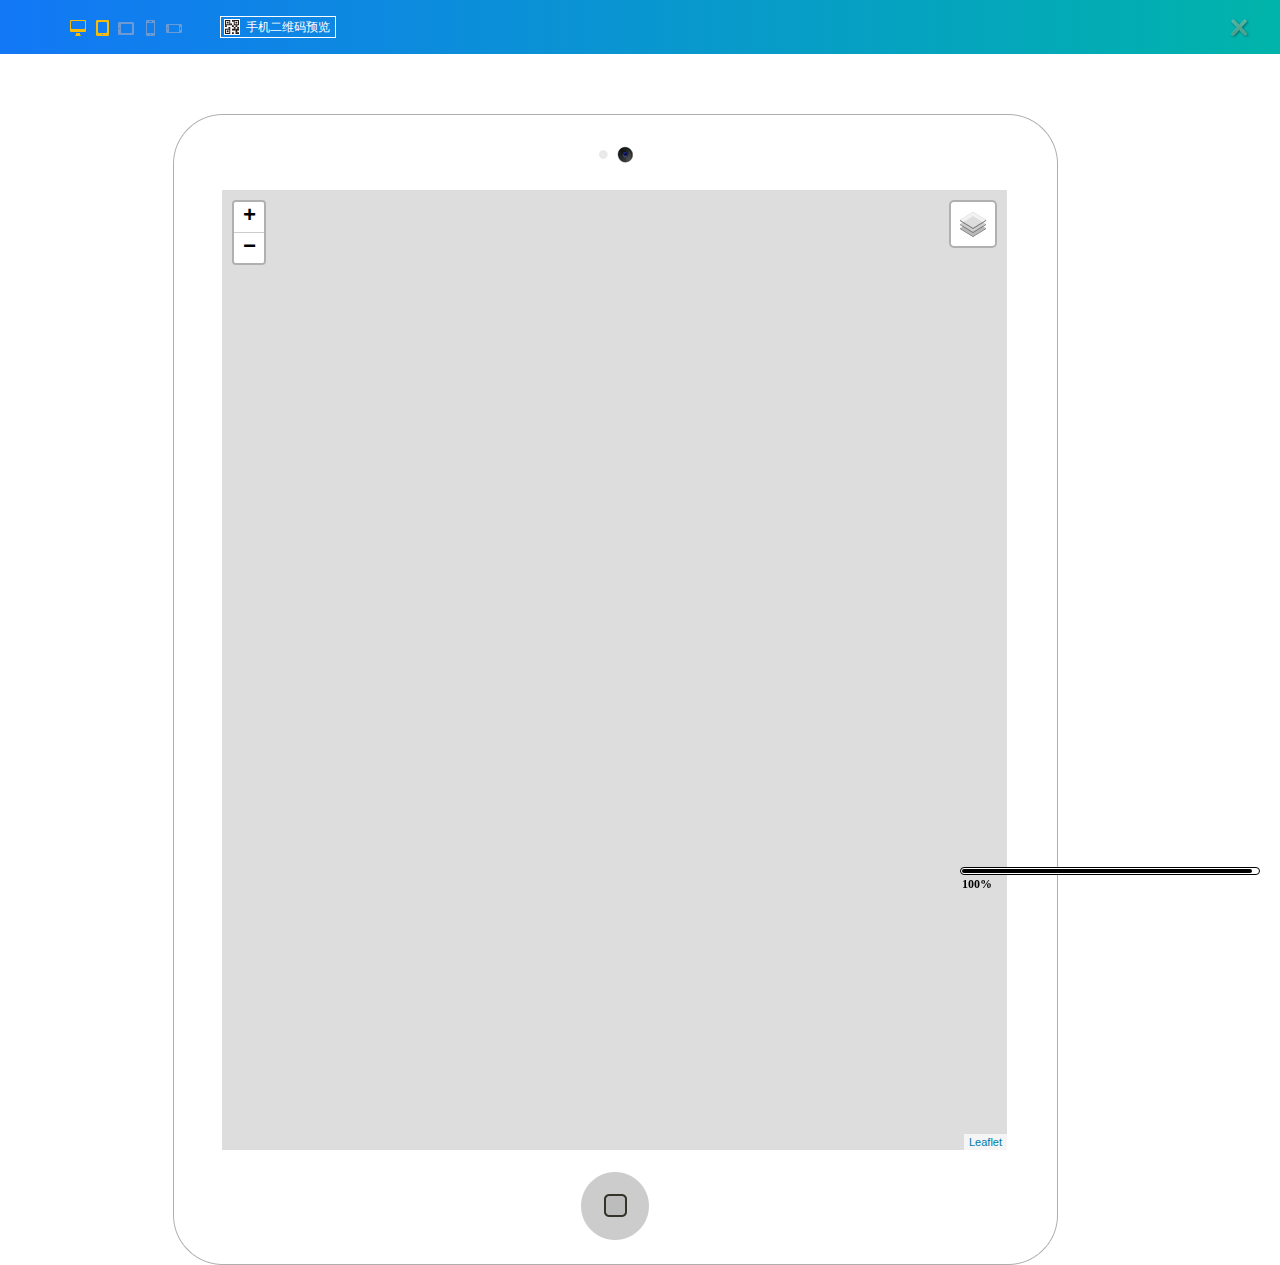
<file: index.htm>
<!DOCTYPE html>
<html>
<head>
  <meta http-equiv="Content-Type" content="text/html; charset=UTF-8">
  <meta name="viewport" content="width=device-width, initial-scale=1">
  <meta http-equiv="X-UA-Compatible" content="IE=edge">
  <meta name="renderer" content="webkit">
  <title>素材演示平台</title>
  <meta name="description" content="">
  <meta name="keywords" content="">
  <!-- <link rel="Shortcut icon" href="favicon.ico"> -->
  <link href="./js/style.css" rel="stylesheet" media="all">
  <!--[if IE]><style type="text/css">li.purchase a{padding-top:5px;background-position:0px -4px}li.remove_frame a{padding-top:5px;background-position:0px -3px}</style><![endif]-->
  <script src="./js/jquery.min.js"></script>
  <script src="./js/demo.js"></script>
</head>

<body id="by" style="overflow-y: auto;" class="  pace-done">
  <div class="pace  pace-inactive">
    <div class="pace-progress" data-progress-text="100%" data-progress="99" style="width: 100%;">
      <div class="pace-progress-inner"></div>
    </div>
    <div class="pace-activity"></div>
  </div>
  <div id="switcher">
    <div class="center">
      <ul>
        <li class="logoTop" id="sj2"><a href="#"></a></li>
        <div id="Device">
          <li class="device-monitor"><a href="javascript:">
              <div class="icon-monitor"></div>
            </a></li>
          <li class="device-mobile"><a href="javascript:">
              <div class="icon-tablet active"></div>
            </a></li>
          <li class="device-mobile"><a href="javascript:">
              <div class="icon-mobile-1"></div>
            </a></li>
          <li class="device-mobile-2"><a href="javascript:">
              <div class="icon-mobile-2"></div>
            </a></li>
          <li class="device-mobile-3"><a href="javascript:">
              <div class="icon-mobile-3"></div>
            </a></li>
        </div>
        <li class="top2" id="sj"><a href="javascript:void(0);">手机二维码预览</a>
          <div class="vm">
            <div id="output"><canvas width="150" height="150"></canvas></div>
            <p style="color:#808080">扫一扫，在手机上直接打开</p>
          </div>
        </li>
        <script>
          jQuery('#output').qrcode({
            width: 150,
            height: 150,
            text: window.location.href
          });
        </script>
        <li class="remove_frame"><a href="#" title="删除框架" rel="nofollow"></a></li>
      </ul>
    </div>
  </div>
  <div id="iframe-wrap" class="tablet-width"><iframe id="iframe" src="./map/index.htm" frameborder="0" width="100%"
      height="714px"></iframe>
  </div>

</body>

</html>
</file>
<file: js/style.css>
html, body, div, span, applet, object, iframe, h1, h2, h3, h4, h5, h6, p, blockquote, pre, a, abbr, acronym, address, big, cite, code, del, dfn, em, font, img, ins, kbd, q, s, samp, small, strike, strong, sub, sup, tt, var, b, u, i, center, dl, dt, dd, ol, ul, li, fieldset, form, label, legend, table, caption, tbody, tfoot, thead, tr, th, td { margin: 0; padding: 0; border: 0; outline: 0; font-size: 100%; vertical-align: baseline; background: transparent }
body { line-height: 1 }
ol, ul { list-style: none }
blockquote, q { quotes: none }
blockquote:before, blockquote:after, q:before, q:after { content: ''; content: none }
:focus { outline: 0 }
ins { text-decoration: none }
del { text-decoration: line-through }
table { border-collapse: collapse; border-spacing: 0 }
a { text-decoration: none; color: #fff }
body { font-family: "Kreon"; font-weight: 300; color: #333; background-color:#FFF;}
#switcher { height: 54px; z-index: 99999; position: fixed; width: 100%; top: 0; background:#0072c6;     background-image: -webkit-gradient(linear,left top,right top,from(#1278f6),to(#00b4aa));background-image: -webkit-linear-gradient(left,#1278f6,#00b4aa);background-image: -moz-linear-gradient(left,#1278f6,#00b4aa);background-image: linear-gradient(to right,#1278f6,#00b4aa);background-color: rgb(51, 133, 227);}
.center { width: 100%; padding-top: 0 }
.center ul li { display: inline; float: left; position: relative }
.logoTop, .top2 { margin-left: 30px;margin-right: 30px; margin-top: 20px; color: #fff; font-weight: bold; font-family: "微软雅黑" }

@media screen and (max-width:1082px) {
#sj { display: none; }
#sj2 { display: none; }
}
.top2 { position: relative; margin-top: 16px; font-size: 12px; font-weight: normal; background-image: url(img/2vm.png); background-repeat: no-repeat; background-position: 3px center; height: 20px; padding-left: 25px; line-height: 20px; border: 1px solid #FFF; padding-right: 5px;}
.vm {position: absolute; top: 21px; left: -2px; background-color: #fff; height: 170px; width: 150px; display: none; padding: 30px; border:#0072c6 solid 1px; }
.top2:hover .vm {display: block }
.logoTop a:hover { text-decoration: underline }
.center ul li ul { font-family: 'Droid Serif', serif; display: none; margin-left: 17px; position: absolute; width: 313px; background: #10100f; border: 1px solid #323024; border-radius: 4px; -moz-border-radius: 4px; -webkit-border-radius: 4px; padding-bottom: 3px; line-height: 18px; }
.center ul li ul li { margin: 0 0 1px 4px; padding: 5px; width: 271px }
.center ul li ul li a { display: block; width: 210px; font-size: 13px; color: #c4beab; float: left; line-height: 22px; white-space: nowrap; overflow: hidden }
.center ul li ul li .tag { display: block; width: 50px; height: 22px; font-size: 10px; color: #c4beab; margin: 0 8px 0 0; line-height: 22px; white-space: nowrap; background: url(sel-sp-act.png) no-repeat; text-align: center; float: left }
.center ul li ul li a span.link { display: block; width: 209px; height: 22px; overflow: hidden; float: left }
.center ul li ul li:hover { background: url(sel-act.png) no-repeat }
.center ul li ul li:hover a { color: #f8bc06 }
.center ul li ul li:hover .tag { color: #f8bc06 }
.center ul li ul li:first-child { margin-top: 3px }
li.device-resolution { text-transform: uppercase; font-size: 12px; color: #ada58b; font-family: 'Cambria'; line-height: 54px }
li.purchase { float: right!important; margin-top: 11px }
li.purchase a { padding: 0; background: url(trolley2.png) no-repeat 0 0; width: 133px; height: 36px; display: block; transition: all .3s ease-out 0s }
li.purchase a:hover { background-position: 0 -36px }
li.remove_frame { margin-left: 17px; float: right!important; margin-right: 30px }
li.remove_frame a { background: url(img/cross2.png) no-repeat 0 0; width: 20px; height: 21px; display: block; margin-top: 18px; transition: all .3s ease-out 0s }
li.remove_frame a:hover { background-position: 0 -21px }
#iframe { margin-top: 0 }
.icon-monitor, .icon-tablet, .icon-mobile-1, .icon-mobile-2, .icon-mobile-3 { margin-right: 7px; margin-top: 20px; width: 17px; height: 16px }
.icon-monitor { margin-left: 10px; background-image: url(img/mon-spr.png); background-position: 0 0; background-repeat: no-repeat }
.icon-tablet { background: url(img/mon-spr.png) no-repeat -24px 0 }
.icon-mobile-1 { background: url(img/mon-spr.png) no-repeat -49px 0 }
.icon-monitor:hover, .icon-monitor.active { background-position: 0 -16px }
.icon-tablet:hover, .icon-tablet.active { background-position: -24px -16px }
.icon-mobile-1:hover, .icon-mobile-1.active { background-position: -49px -16px }
.icon-mobile-2 { background: url(img/mon-spr.png) no-repeat -71px 0 }
.icon-mobile-3 { background: url(img/mon-spr.png) no-repeat -94px 0 }
.icon-mobile-2:hover, .icon-mobile-2.active { background-position: -71px -16px }
.icon-mobile-3:hover, .icon-mobile-3.active { background-position: -94px -16px }
#iframe-wrap { height: 100%; overflow: visible; position: relative; top: 54px; z-index: 50 }
.tablet-width { height: 960px!important; margin: 0 auto; padding: 96px 100px 115px 49px; width: 785px; margin-top: 40px; background: url(img/bgipad.png) no-repeat 0 0;transition: all 0.5s ease 0s;}
.tablet-width iframe { height: 960px!important }
.mobile-width { height: 703px!important; margin: 0 auto; padding: 41px 115px 100px 75px; width: 1041px; margin-top: 40px; background: url(img/bgipadw.png) no-repeat;transition: all 0.5s ease 0s; }
.mobile-width iframe { height: 704px!important }
.mobile-width-2 { height: 540px!important; margin: 0 auto; padding: 102px 25px 159px 23px; width: 337px; margin-top: 40px; background: url(img/bgiphone.png) no-repeat;transition: all 0.5s ease 0s;}
.mobile-width-2 iframe { height: 585px!important }
.mobile-width-3 { height: 273px!important; margin: 0 auto; padding: 43px 115px 69px 82px; width: 605px; margin-top: 40px; background: url(img/bgiphonew.png) no-repeat;transition: all 0.5s ease 0s; }
.mobile-width-3 iframe { height: 317px!important }
.by { overflow-y: hidden }
.fdad { width: 336px; height: 280px; background-color: #FFF; position: fixed; top: 64px; right: 25px; opacity: .9; z-index: 888;}
@-webkit-keyframes flipInX {
0% {
-webkit-transform:perspective(400px) rotateX(90deg);
opacity:0
}
40% {
-webkit-transform:perspective(400px) rotateX(-10deg)
}
70% {
-webkit-transform:perspective(400px) rotateX(10deg)
}
100% {
-webkit-transform:perspective(400px) rotateX(0deg);
opacity:.7
}
}
@-moz-keyframes flipInX {
0% {
-moz-transform:perspective(400px) rotateX(90deg);
opacity:0
}
40% {
-moz-transform:perspective(400px) rotateX(-10deg)
}
70% {
-moz-transform:perspective(400px) rotateX(10deg)
}
100% {
-moz-transform:perspective(400px) rotateX(0deg);
opacity:.7
}
}
.fdl { float: left; font-family: Arial; font-size: 12px; padding-left: 5px; color: #ccc; line-height: 20px }
.fdr { float: right; font-family: Arial; font-size: 16px; padding-left: 5px; padding-right: 5px; background-color: #ccc; cursor: pointer }
.fdadnr {}

/*网页加载进度条*/
.pace{-webkit-box-sizing:border-box;-moz-box-sizing:border-box;-ms-box-sizing:border-box;-o-box-sizing:border-box;box-sizing:border-box;-webkit-border-radius:10px;-moz-border-radius:10px;border-radius:5px;-moz-background-clip:padding;-webkit-background-clip:padding-box;background-clip:padding-box;-webkit-pointer-events:none;pointer-events:none;-webkit-user-select:none;-moz-user-select:none;user-select:none;z-index:2000;position:fixed;margin:auto;right:20px;bottom:25px;width:300px;height:8px;border:1px solid #000000;background-color:#fff}
.pace .pace-progress{-webkit-box-sizing:border-box;-moz-box-sizing:border-box;-ms-box-sizing:border-box;-o-box-sizing:border-box;box-sizing:border-box;-webkit-border-radius:5px;-moz-border-radius:5px;border-radius:5px;-webkit-background-clip:padding-box;-moz-background-clip:padding;background-clip:padding-box;-webkit-transition:width 1s ease-in-out 1s linear;-moz-transition:width 1s ease-in-out 1s linear;-ms-transition:width 1s ease-in-out 1s linear;-o-transition:width 1s ease-in-out 1s linear;transition:width 1s ease-in-out 1s linear;-webkit-transform:translate3d(0,0,0);transform:translate3d(0,0,0);max-width:290px;position:fixed;z-index:2000;display:block;position:absolute;left:1px;top:1px;height:4px;font-size:12px;background:#000000;color:#000000;line-height:20px;font-weight:bold;font-family:"微软雅黑"}
.pace .pace-progress:after{content:attr(data-progress-text);display:inline-block;margin-top:5px;line-height:20px;text-align:center}
.pace.pace-inactive{display:none}
</file>
